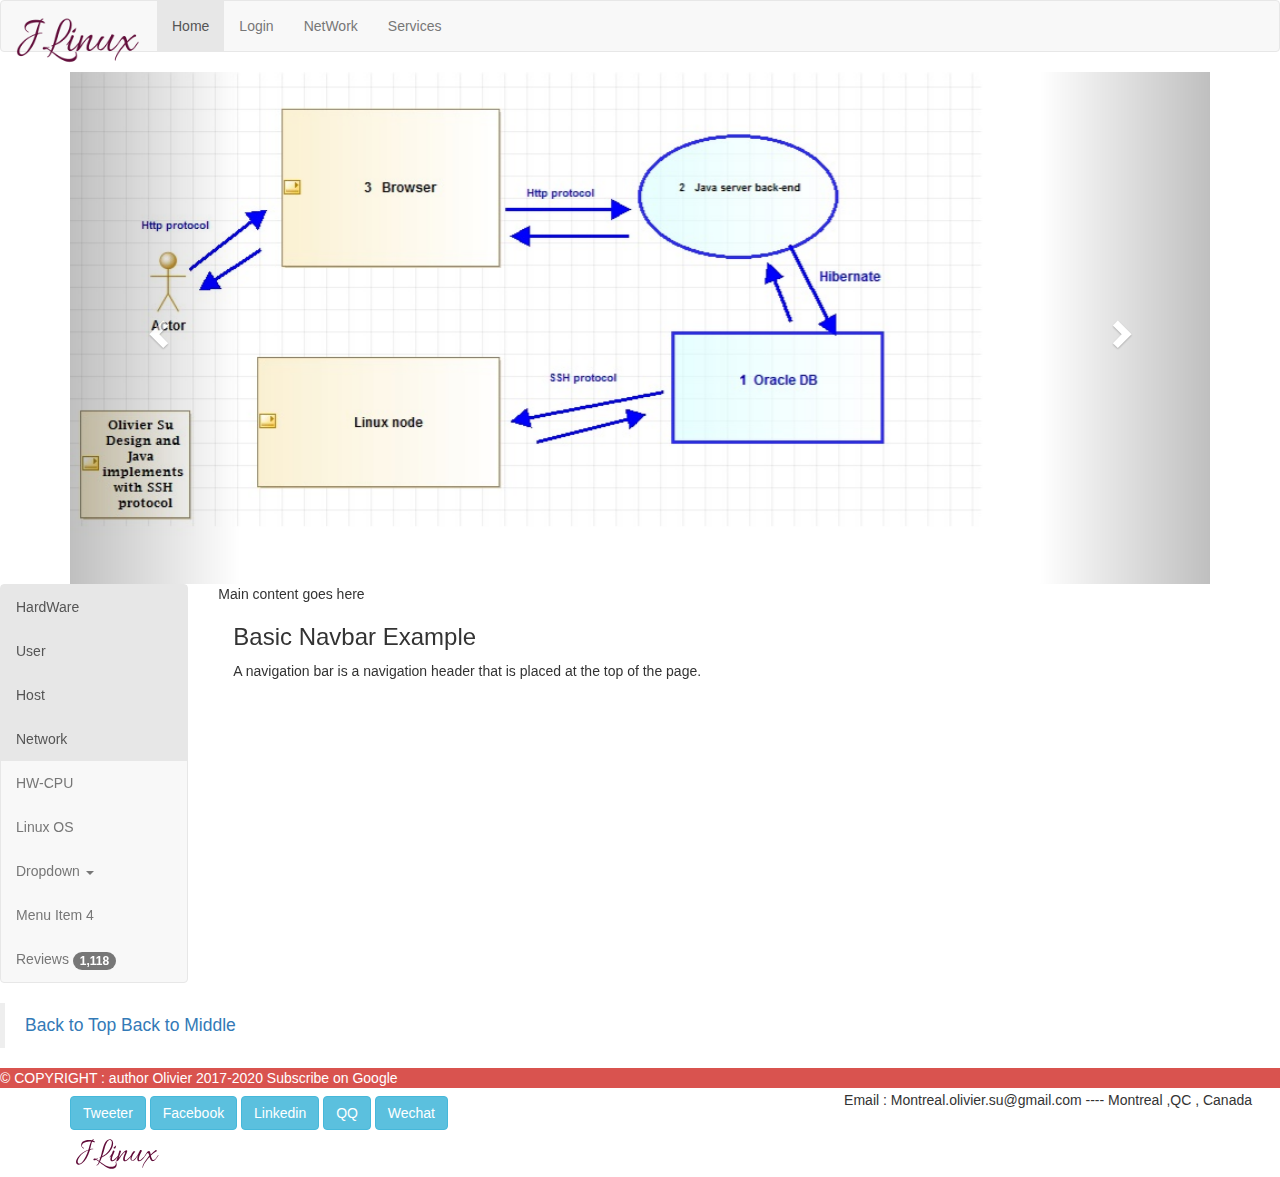
<file: web/index.html>
<!DOCTYPE html>
<html lang="en">
    <head>
        <title>Jlinux System Information</title>
        <meta charset="utf-8">
        <meta name="viewport" content="width=device-width, initial-scale=1">
        <link rel="stylesheet" href="https://maxcdn.bootstrapcdn.com/bootstrap/3.3.7/css/bootstrap.min.css">
        <script src="https://ajax.googleapis.com/ajax/libs/jquery/3.2.1/jquery.min.js"></script>
        <script src="https://maxcdn.bootstrapcdn.com/bootstrap/3.3.7/js/bootstrap.min.js"></script>
        <link rel="shortcut icon" type="image/png" href="img/favicon.png"/>
        <link rel="stylesheet" type="text/css" href="css/main.css"/>
    </head>
    <body>
        <header>
            <nav class="navbar navbar-default">
                <div class="container-fluid">
                    <div class="navbar-header">
                        <a class="navbar-brand" href="#"><img src="./img/logo-126-49.png" width="126" height="49" onerror="this.onerror=null; this.src='./img/logo-82-37.png'"></a>
                    </div>
                    <ul class="nav navbar-nav">
                        <li class="active"><a href="index.html">Home</a></li>
                        <li><a href="login.jsp">Login</a></li>
                        <li><a href="host/Network.jsp">NetWork</a></li>
                        <li><a href="#">Services</a></li>
                    </ul>
                </div>
            </nav> 
            <div class="container"> 
                <div id="myCarousel" class="carousel slide" data-ride="carousel">
                    <!-- Indicators -->
                    <ol class="carousel-indicators">
                        <li data-target="#myCarousel" data-slide-to="0" class="active"></li>
                        <li data-target="#myCarousel" data-slide-to="1"></li>
                        <li data-target="#myCarousel" data-slide-to="2"></li>
                    </ol>

                    <!-- Wrapper for slides -->
                    <div class="carousel-inner">
                        <div class="item active">
                            <img src="./img/Jlinux-airscape.jpg"  alt="Airscape " style="width:80%;">
                        </div>

                        <div class="item">
                            <img src="./img/Jlinux-db.jpg" alt="DB Struct"  style="width:60%;">
                        </div>

                        <div class="item">
                            <img src="./img/logo.svg" alt="Logo"  style="width:100%;">
                        </div>
                    </div>

                    <!-- Left and right controls -->
                    <a class="left carousel-control" href="#myCarousel" data-slide="prev">
                        <span class="glyphicon glyphicon-chevron-left"></span>
                        <span class="sr-only">Previous</span>
                    </a>
                    <a class="right carousel-control" href="#myCarousel" data-slide="next">
                        <span class="glyphicon glyphicon-chevron-right"></span>
                        <span class="sr-only">Next</span>
                    </a>
                </div>
            </div>
        </header>

        <div class="row">
            <div class="col-sm-2">
                <div class="sidebar-nav">
                    <div class="navbar navbar-default" role="navigation">
                        <div class="navbar-header">
                            <button type="button" class="navbar-toggle" data-toggle="collapse" data-target=".sidebar-navbar-collapse">
                                <span class="sr-only">Toggle navigation</span>
                                <span class="icon-bar"></span>
                                <span class="icon-bar"></span>
                                <span class="icon-bar"></span>
                            </button>
                            <span class="visible-xs navbar-brand">Sidebar menu</span>
                        </div>
                        <div class="navbar-collapse collapse sidebar-navbar-collapse">
                            <ul class="nav navbar-nav">
                                <li class="active"><a href="host/host_hardware.jsp">HardWare</a></li>
                                <li class="active"><a href="host/user.jsp">User</a></li>
                                <li class="active"><a href="host/host.jsp">Host</a></li>
                                <li class="active"><a href="host/Network.jsp">Network</a></li>
                                <li><a href="host/cpu.jsp">HW-CPU</a></li>
                                <li><a href="host/linuxos.jsp">Linux OS</a></li>
                                <li class="dropdown">
                                    <a href="#" class="dropdown-toggle" data-toggle="dropdown">Dropdown <b class="caret"></b></a>
                                    <ul class="dropdown-menu">
                                        <li><a href="#">Action</a></li>
                                        <li><a href="#">Another action</a></li>
                                        <li><a href="#">Something else here</a></li>
                                        <li class="divider"></li>
                                        <li class="dropdown-header">Nav header</li>
                                        <li><a href="#">Separated link</a></li>
                                        <li><a href="#">One more separated link</a></li>
                                    </ul>
                                </li>
                                <li><a href="#">Menu Item 4</a></li>
                                <li><a href="#">Reviews <span class="badge">1,118</span></a></li>
                            </ul>
                        </div><!--/.nav-collapse -->
                    </div>
                </div>
            </div>
            
            <div class="col-sm-10">
                Main content goes here


                <div class="container">
                    <h3>Basic Navbar Example</h3>

                    <p>A navigation bar is a navigation header that is placed at the top of the page.</p>
                </div>
            </div>
        </div>
        <footer id="footer">
            <blockquote>
                <a name="bottom-tag" />
                <a href="#top-tag"> Back to Top </a> 
                <a href="#middle-tag"> Back to Middle </a>  
            </blockquote>          
            <address class="navbar-text  btn pull-right">Email :  Montreal.olivier.su@gmail.com ---- Montreal ,QC , Canada  </address>     
            <p id="copyright" class="navbar-btn btn-danger">&copy COPYRIGHT : author Olivier 2017-2020 Subscribe on Google  </p>
            <div class="container">
                <a class="btn btn-info">Tweeter</a>
                <a class="btn btn-info">Facebook</a>
                <a class="btn btn-info">Linkedin</a>
                <a class="btn btn-info">QQ</a>
                <a class="btn btn-info">Wechat</a> 
            </div>
            <div class="container" >
                <img src="./img/logo.svg" width="100" heig2ht="20" onerror="this.onerror=null; this.src='./img/logo.png'">
            </div>  
        </footer> 
    </body>
    <script src="./js/index.js"></script>
</html>
</file>
<file: web/css/main.css>
body{
font-family:"Lucida Grande", "Lucida Sans Unicode", Verdana, Arial, Helvetica, sans-serif;
font-size:14px;
}

#login-box{
    width:533px;
    height: 352px;
    padding: 58px 76px 0 76px;
    color: #ebebeb;
    font: 12px Arial, Helvetica, sans-serif;
    margin-top: -70px;
    background-image: url("../img/login_box.png") ;
    
}

p, h1, form, button{border:0; margin:0; padding:0;}
.spacer{clear:both; height:1px;}
.mainform{
margin:0 auto;
width:400px;
padding:14px;
}
 
#container{
border:solid 2px burlywood;
background: silver;
border-radius: 5px;
}
#container h1 {
font-size:14px;
font-weight:bold;
margin-bottom:8px;
}
#container p{
font-size:11px;
color:#666666;
margin-bottom:20px;
border-bottom:solid 1px burlywood;
padding-bottom:10px;
}
#container label{
display:block;
font-weight:bold;
text-align:right;
width:140px;
float:left;
}
#container .small{
color:#666666;
display:block;
font-size:11px;
font-weight:normal;
text-align:right;
width:140px;
}
#container input{
float:left;
font-size:12px;
padding:4px 2px;
border:solid 1px burlywood;
width:200px;
margin:2px 0 20px 10px;
border-radius: 5px;
}
#container button{
clear:both;
margin-left:150px;
width:125px;
height:31px;
background:#666666;
text-align:center;
line-height:31px;
color:#FFFFFF;
font-size:11px;
font-weight:bold;
border-radius: 5px;
}
table, tr, td{
    font-family: sans-serif;
    color: black;
    background-color:teal;
border-radius: 5px;
border:solid 1px;
padding: 5px;
width: max-content;
}
 
#login-box img {
    border:none;
}
 
#login-box h2 {
    padding:0;
    margin:0;
    color: #ebebeb;
    font: bold 44px "Calibri", Arial;
}
 
 
#login-box-name {
    float: left;
    display:inline;
    width:80px;
    text-align: right;
    padding: 14px 10px 0 0;
    margin:0 0 7px 0;
}
 
#login-box-field {
    float: left;
    display:inline;
    width:230px;
    margin:0;
    margin:0 0 7px 0;
}
 
 
.form-login  {
    width: 205px;
    padding: 10px 4px 6px 3px;
    border: 1px solid #0d2c52;
    background-color:#1e4f8a;
    font-size: 16px;
    color: #ebebeb;
}
 
 
.login-box-options  {
    clear:both;
    padding-left:87px;
    font-size: 11px;
}
 
.login-box-options a {
    color: #ebebeb;
    font-size: 11px;
}
/* form from firstname to password can  be moving */
div.form-inline{
       padding-left: 6em;
    
}
.form-control{
  
}

#register-box{
    align-content: center;
    width:533px;
    height: 420px;
    padding: 1px 20px 1px 20px;
    color: #ebebeb;
    font: 12px Arial, Helvetica, sans-serif;
    margin: 20px;
    border: 1em;
   background-image: url("../img/login_box.png")  ;
   /*background-size:400px 400px;*/
    
}
/* form row span can be moving  */
#register-box div div.form-group{
     padding :5px;
     border : 2em;
     
}

#register-box div div label{
     padding :8px;
     border : 1em;
     
}

.svg-container {
    display : inline-block;
    width: 100%;
    padding-bottom: 1%;
    vertical-align:left;
    overflow : hidden;    
    
}
/*#laptop{
    background: url("../img/svg/laptop.svg");
    background-size: 870px 870px;
}*/

#register-box div div div input{
     align-items: right;
     border : 1em;
     
}
/* make sidebar nav vertical */ 
@media (min-width: 768px) {
  .sidebar-nav .navbar .navbar-collapse {
    padding: 0;
    max-height: none;
  }
  .sidebar-nav .navbar ul {
    float: none;
  }
  .sidebar-nav .navbar ul:not {
    display: block;
  }
  .sidebar-nav .navbar li {
    float: none;
    display: block;
  }
  .sidebar-nav .navbar li a {
    padding-top: 12px;
    padding-bottom: 12px;
  }
}
</file>
